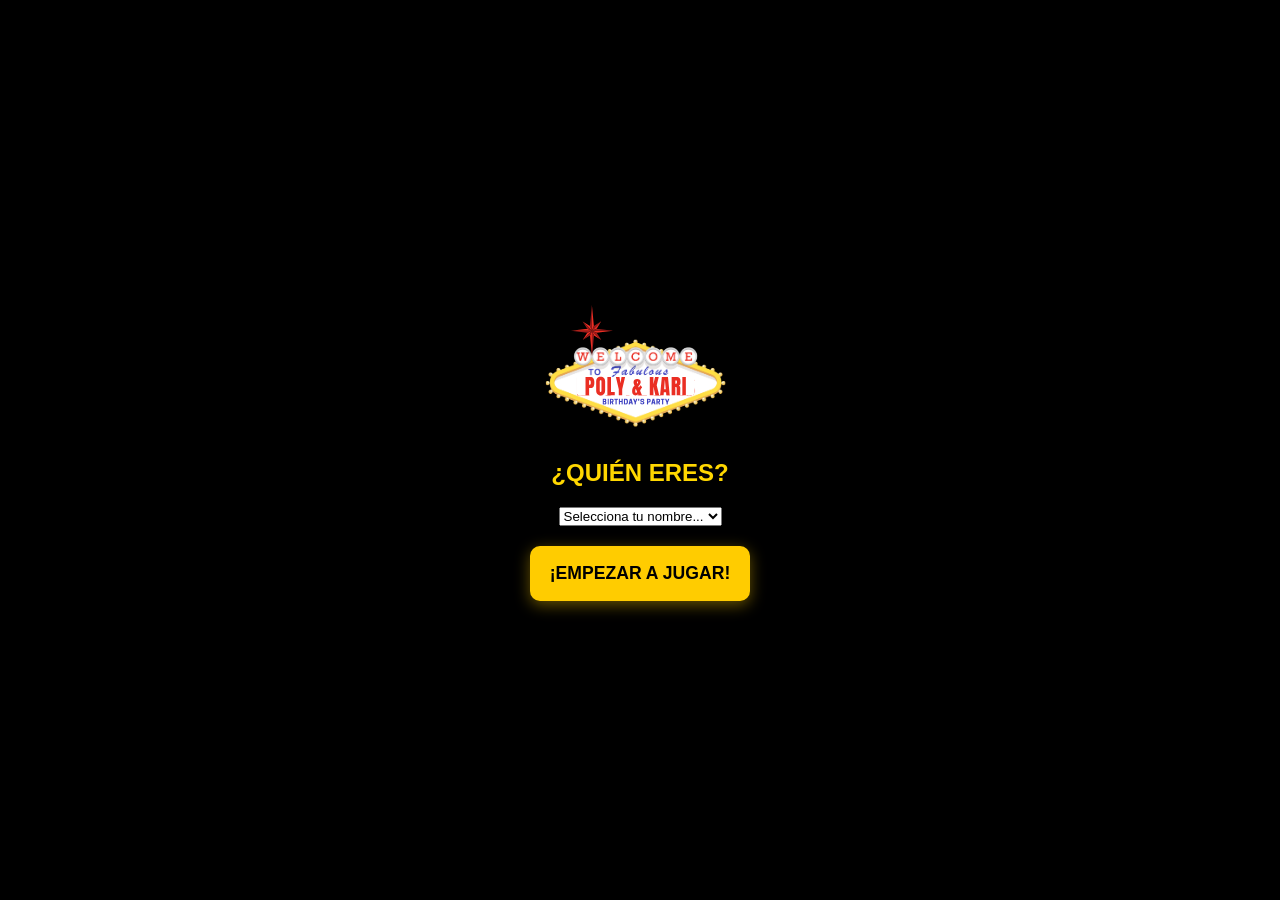
<file: templates/index.html>
<!DOCTYPE html>
<html lang="es">
<head>
    <meta charset="UTF-8">
    <meta name="viewport" content="width=device-width, initial-scale=1.0">
    <title>Casino Cumpleaños - Registro</title>
    <link rel="stylesheet" href="/static/style.css">
</head>
<body style="margin: 0; background-color: black; overflow: hidden;">

    <!-- Contenedor Flexbox para centrar todo -->
    <div style="display: flex; flex-direction: column; align-items: center; justify-content: center; min-height: 100vh; gap: 20px; padding: 20px; box-sizing: border-box;">
        
        <div class="header-vegas">
            <!-- Logo local guardado en /static/ -->
            <img src="/static/logo-vegas.svg" alt="Las Vegas" style="width: 250px; max-width: 80vw;">
        </div>

        <h2 style="color: gold; margin: 0; font-family: sans-serif; text-shadow: 2px 2px 4px #000;">¿QUIÉN ERES?</h2>
        
        <!-- Lista desplegable en lugar de cuadro de texto -->
        <select id="playerName" ...>
            <option value="" disabled selected>Selecciona tu nombre...</option>
            
            <!-- PEGA AQUÍ TU LISTA DE 45 INVITADOS -->
            <option value="Admin">Admin</option>
            <option value="Alexander">Ale</option>
            <option value="Ali">Ali</option>
            <option value="Angela">Angela</option>
            <option value="Arturo">Arturo</option>
            <option value="Belen">Belen</option>
            <option value="Benny">Benny</option>
            <option value="Carla C.">Carla C.</option>
            <option value="Carla P.">Carla P.</option>
            <option value="Cata">Cata</option>
            <option value="Coni">Coni</option>
            <option value="Coté">Cote</option>
            <option value="Cristian">Cristian</option>
            <option value="Damian">Damian</option>
            <option value="Daniela">Dani</option>
            <option value="David">David</option>
            <option value="Dayanne">Dayanne</option>
            <option value="Diego">Diego</option>
            <option value="Eduardo">Eduardo</option>
            <option value="Francisco">Francisco</option>
            <option value="George">George</option>
            <option value="Heriberto">Heriberto</option>
            <option value="Ignacio">Ignacio</option>
            <option value="Ines">Ines</option>
            <option value="Isidora">Isi</option>
            <option value="Javi">Javi</option>
            <option value="Jorge">Jorge</option>
            <option value="Karina">Karina</option>
            <option value="Katty">Katty</option>
            <option value="Loreto A.">Loreto A.</option>
            <option value="Loreto M.">Loreto M.</option>
            <option value="Macarena">Macarena</option>
            <option value="Manuel">Manuel</option>
            <option value="Marianela">Marianela</option>
            <option value="Matias F.">Matias F.</option>
            <option value="Matias B.">Matias B.</option>
            <option value="Maxi P.">Maxi P.</option>
            <option value="Max C.">Max C.</option>
            <option value="Michelle">Michelle</option>
            <option value="Mike">Mike</option>
            <option value="Pame">Pame</option>
            <option value="Paulina">Paulina</option>
            <option value="Paulina G.">Paulina G.</option>
            <option value="Peyo">Peyo</option>
            <option value="Pedro V.">Pedro V.</option>
            <option value="Pipe">Pipe</option>
            <option value="Poly">Poly</option>
            <option value="Tamara">Tamara</option>
            <option value="Tati">Tati</option>
            <option value="Tito G.">Tito G.</option>
            <option value="Tito S.">Tito S.</option>
            <!-- ... sigue agregando todos los nombres -->

        </select>
        
        <button onclick="login()" class="apuesta-btn" 
                style="width: 220px; border-radius: 10px; height: 55px; cursor: pointer; font-weight: bold; font-size: 1.1rem; border: none; background: #ffcc00; color: black; box-shadow: 0 4px 15px rgba(255, 204, 0, 0.4);">
            ¡EMPEZAR A JUGAR!
        </button>

    </div>

    <script>
        function login() {
            const select = document.getElementById('playerName');
            const name = select.value;

            if (name !== "") {
                // Guardamos el nombre seleccionado para recordarlo en el juego
                localStorage.setItem('casino_name', name);
                window.location.href = "/juego";
            } else {
                alert("Por favor, selecciona tu nombre de la lista.");
            }
        }

        // Si ya se registró antes, lo mandamos directo al juego
        window.onload = function() {
            if (localStorage.getItem('casino_name')) {
                window.location.href = "/juego";
            }
        }
    </script>
</body>
</html>
</file>
<file: static/style.css>
/* Estilos Generales */
body { 
    margin: 0; 
    padding: 0; 
    background-color: black; 
    color: white; 
    font-family: 'Arial', sans-serif; 
    text-align: center; 
    overflow-x: hidden;
}

/* 1. Logo pegado arriba y dinero inmediatamente abajo */
.header-vegas { 
    margin-top: 0; 
    padding: 5px 0; /* Espacio mÃ­nimo arriba */
}

.header-vegas img { 
    width: 180px; 
    max-width: 60vw; 
}

#ronda-display { 
    color: gold; 
    margin: 2px 0; 
    font-size: 1.1rem; 
    text-shadow: 1px 1px 2px black;
}

.balance-card { 
    background: linear-gradient(to bottom, #800000, #4d0000);
    border: 4px solid #ffcc00; 
    border-radius: 50px;
    padding: 5px 30px; 
    display: inline-block; 
    font-size: 2.2rem; 
    font-weight: bold;
    box-shadow: 0 0 15px #ffcc00; 
    margin-top: -5px; /* Pegado al logo */
    margin-bottom: 15px;
}

/* 2. Feedback visual de selecciÃ³n (Borde Amarillo NeÃ³n) */
/* Se aplica tanto a los nÃºmeros/pintas como a los cÃ­rculos de dinero */
.opcion-btn.selected, .apuesta-btn.selected-money {
    border: 5px solid #ffcc00 !important;
    box-shadow: 0 0 20px #ffcc00;
    transform: scale(1.1);
    outline: none;
}

/* 3. CuadrÃ­cula de opciones (Dados/Cartas) */
.grid-opciones { 
    display: grid; 
    grid-template-columns: repeat(3, 1fr); 
    gap: 7px; 
    padding: 6px; 
    max-width: 330px; 
    margin: 0 auto;
}

.opcion-btn { 
    background-color: #a51d1d; 
    color: white; 
    font-size: 1.85rem; 
    border: 2px solid #555; 
    padding: 9px; 
    cursor: pointer; 
    border-radius: 10px;
    transition: 0.2s;
}

.opcion-btn.color-option {
    width: 100%;
    min-width: 0;
    height: 56px;
    padding: 0;
    box-sizing: border-box;
    color: transparent !important;
    text-shadow: none !important;
    overflow: hidden;
}

/* 4. Contenedor de apuestas y Monto Manual */
.apuesta-container { 
    display: flex; 
    justify-content: center; 
    gap: 12px; 
    margin-top: 15px; 
    flex-wrap: wrap; 
}

.apuesta-btn {
    background-color: #ffcc00; 
    color: black; 
    border-radius: 50%;
    width: 75px; 
    height: 75px; 
    font-weight: bold; 
    border: none; 
    cursor: pointer;
    display: flex; 
    align-items: center; 
    justify-content: center;
    font-size: 0.9rem;
}

/* Estilo para el cÃ­rculo de entrada manual */
#monto-manual {
    width: 75px; 
    height: 75px; 
    border-radius: 50%; 
    border: 3px solid gold; 
    text-align: center; 
    background: #222; 
    color: white;
    font-weight: bold;
    font-size: 0.9rem;
    box-sizing: border-box;
}

/* 5. BotÃ³n de confirmar centrado */
.confirmar-container {
    display: flex;
    justify-content: center;
    margin: 25px 0;
}

.btn-verde { 
    background: #00ff00; 
    color: black; 
    font-weight: bold; 
    border: none; 
    cursor: pointer;
    box-shadow: 0 4px 10px rgba(0, 255, 0, 0.3);
    transition: 0.3s;
}

.btn-verde:hover {
    transform: scale(1.05);
    background: #33ff33;
}

/* Mensaje de espera y resultados */
#mensaje-espera {
    font-weight: bold;
    text-shadow: 2px 2px 5px black;
    margin: 6px 0;
}

/* Estilos para la tabla de ranking */
table {
    box-shadow: 0 0 20px rgba(255, 204, 0, 0.2);
    margin-top: 20px;
}

th {
    font-size: 1.1rem;
    text-transform: uppercase;
}

tr:nth-child(even) {
    background-color: #1a1a1a; /* Color alternado para leer mejor */
}

tr:hover {
    background-color: #333; /* Resalte al pasar el dedo/mouse */
}

/* Estilo para el mensaje de espera / resultados / banca rota */
#mensaje-espera {
    display: flex;
    flex-direction: column;
    justify-content: center;
    align-items: center;
    text-align: center;
    min-height: 32vh;
    height: auto;
    width: 100%;
}
</file>
